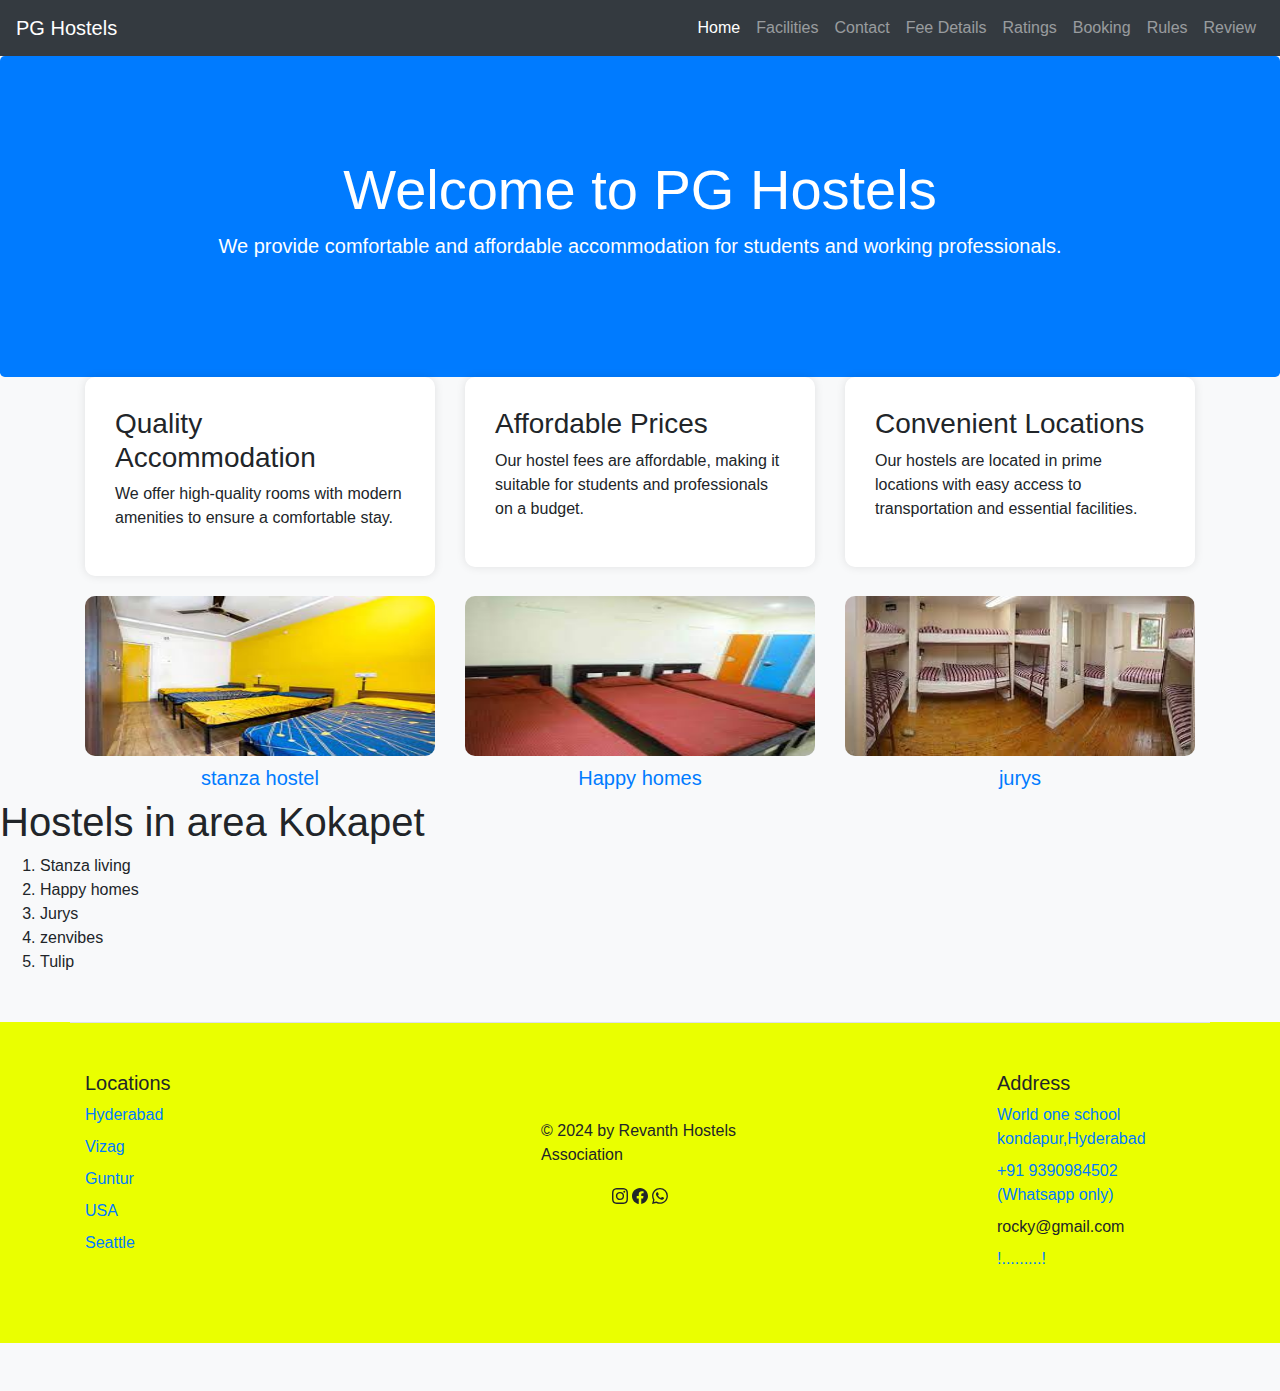
<file: index.html>
<!DOCTYPE html>
  <html lang="en">
  <head>
      <meta charset="UTF-8">
      <meta name="viewport" content="width=device-width, initial-scale=1.0">
      <title>PG Hostels Advertisement</title>
      <link rel="stylesheet" href="https://maxcdn.bootstrapcdn.com/bootstrap/4.5.2/css/bootstrap.min.css">
      <style>
        
          body {
              background-color: #f8f9fa; 
          }

          .navbar {
              background-color: #343a40; 
          }

          .navbar-brand {
              color: #ffffff; 
          }

          .navbar-nav .nav-link {
              color: #ffffff;
          }

          .jumbotron {
              background-color: #007bff; 
              color: #ffffff; 
              padding: 100px 0; 
              margin-bottom: 0; 
          }

          .feature-box {
              background-color: #ffffff; 
              padding: 30px;
              border-radius: 10px;
              box-shadow: 0px 0px 10px rgba(0, 0, 0, 0.1); 
              margin-bottom: 20px; 
              
          }

          .img img {
              width: 100%; 
              border-radius: 10px; 
              margin-bottom: 10px; 
          }

          .img h1 {
              color: #007bff; 
              font-size: 20px; 
              text-align: center; 
          }
      </style>
  </head>
  <body>
      <nav class="navbar navbar-expand-lg navbar-dark bg-dark">
          <a class="navbar-brand" href="#">PG Hostels</a>
          <button class="navbar-toggler" type="button" data-toggle="collapse" data-target="#navbarNav" aria-controls="navbarNav" aria-expanded="false" aria-label="Toggle navigation">
              <span class="navbar-toggler-icon"></span>
          </button>
          <div class="collapse navbar-collapse" id="navbarNav">
              <ul class="navbar-nav ml-auto">
                  <li class="nav-item active">
                      <a class="nav-link" href="index.html">Home</a>
                  </li>
                  <li class="nav-item">
                      <a class="nav-link" href="facilities.html">Facilities</a>
                  </li>
                  <li class="nav-item">
                      <a class="nav-link" href="contact.html">Contact</a>
                  </li>
                  <li class="nav-item">
                      <a class="nav-link" href="fee.html">Fee Details</a>
                  </li>
                  <li class="nav-item">
                    <a class="nav-link" href="ratings.html">Ratings</a>
                    </li>
                    <li class="nav-item">
                      <a class="nav-link" href="booking.html">Booking</a>
                </li>
                <li class="nav-item">
                  <a class="nav-link" href="rules.html">Rules</a>
            </li>
        <li class="nav-item">
          <a class="nav-link" href="review.html">Review</a>
    </li>
              </ul>
          </div>
      </nav>

      <div class="jumbotron text-center">
          <h1 class="display-4">Welcome to PG Hostels</h1>
          <p class="lead">We provide comfortable and affordable accommodation for students and working professionals.</p>
      </div>

      <div class="container">
          <div class="row">
              <div class="col-md-4">
                  <div class="feature-box">
                      <h3>Quality Accommodation</h3>
                      <p>We offer high-quality rooms with modern amenities to ensure a comfortable stay.</p>
                  </div>
              </div>
              <div class="col-md-4">
                  <div class="feature-box">
                      <h3>Affordable Prices</h3>
                      <p>Our hostel fees are affordable, making it suitable for students and professionals on a budget.</p>
                  </div>
              </div>
              <div class="col-md-4">
                  <div class="feature-box">
                      <h3>Convenient Locations</h3>
                      <p>Our hostels are located in prime locations with easy access to transportation and essential facilities.</p>
                  </div>
              </div>
          </div>
      </div>
      <div class="container">
        <div class="row">
            <div class="col-md-4">
                <div class="img">
                    <img src="img1.jpeg" width="250px" height="160px">
                    <h1>stanza hostel</h1>
                </div>
            </div>
            <div class="col-md-4">
                <div class="img"><img src="img2.jpeg" width="250px" height="160px">
                <h1>Happy homes</h1>
                </div>
            </div>
            <div class="col-md-4">
                <div class="img">
                  <img src="img3.jpeg" width="250px" height="160px">
                  <h1>jurys</h1>
                </div>
            </div>
        </div>
    </div>
    <h1>Hostels in area Kokapet</h1>
    <ol type="1">
      <li>Stanza living</li>
      <li>Happy homes</li>
      <li>Jurys</lil>
      <li>zenvibes</li>
      <li>Tulip</li>
      </ol>
      <div class="footer" style="background-color: rgb(234, 255, 0);">
        <div class="container">
          <footer class="row row-cols-1 row-cols-sm-2 row-cols-md-5 py-5 my-5 border-top">
            
            <div class="col mb-3">
              <h5>Locations</h5>
              <ul class="nav flex-column">
                <li class="nav-item mb-2"><a href="#" class="nav-link p-0 text-body-secondary">Hyderabad</a></li>
                <li class="nav-item mb-2"><a href="#" class="nav-link p-0 text-body-secondary">Vizag</a></li>
                <li class="nav-item mb-2"><a href="#" class="nav-link p-0 text-body-secondary">Guntur</a></li>
                <li class="nav-item mb-2"><a href="#" class="nav-link p-0 text-body-secondary">USA</a></li>
                <li class="nav-item mb-2"><a href="#" class="nav-link p-0 text-body-secondary">Seattle</a></li>
              </ul>
            </div>
            
        
            <div class="col mb-3">
        
            </div>
        
            <div class="col mb-3">
              <a href="/" class="d-flex align-items-center mb-3 link-body-emphasis text-decoration-none">
                <svg class="bi me-2" width="40" height="32"><use xlink:href="#bootstrap"></use></svg>
              </a>
              <p class="text-body-secondary">© 2024 by Revanth Hostels Association</p>
              <div style="text-align: center;">
                <svg xmlns="http://www.w3.org/2000/svg" width="16" height="16" fill="currentColor" class="bi bi-instagram" viewBox="0 0 16 16">
                  <path d="M8 0C5.829 0 5.556.01 4.703.048 3.85.088 3.269.222 2.76.42a3.9 3.9 0 0 0-1.417.923A3.9 3.9 0 0 0 .42 2.76C.222 3.268.087 3.85.048 4.7.01 5.555 0 5.827 0 8.001c0 2.172.01 2.444.048 3.297.04.852.174 1.433.372 1.942.205.526.478.972.923 1.417.444.445.89.719 1.416.923.51.198 1.09.333 1.942.372C5.555 15.99 5.827 16 8 16s2.444-.01 3.298-.048c.851-.04 1.434-.174 1.943-.372a3.9 3.9 0 0 0 1.416-.923c.445-.445.718-.891.923-1.417.197-.509.332-1.09.372-1.942C15.99 10.445 16 10.173 16 8s-.01-2.445-.048-3.299c-.04-.851-.175-1.433-.372-1.941a3.9 3.9 0 0 0-.923-1.417A3.9 3.9 0 0 0 13.24.42c-.51-.198-1.092-.333-1.943-.372C10.443.01 10.172 0 7.998 0zm-.717 1.442h.718c2.136 0 2.389.007 3.232.046.78.035 1.204.166 1.486.275.373.145.64.319.92.599s.453.546.598.92c.11.281.24.705.275 1.485.039.843.047 1.096.047 3.231s-.008 2.389-.047 3.232c-.035.78-.166 1.203-.275 1.485a2.5 2.5 0 0 1-.599.919c-.28.28-.546.453-.92.598-.28.11-.704.24-1.485.276-.843.038-1.096.047-3.232.047s-2.39-.009-3.233-.047c-.78-.036-1.203-.166-1.485-.276a2.5 2.5 0 0 1-.92-.598 2.5 2.5 0 0 1-.6-.92c-.109-.281-.24-.705-.275-1.485-.038-.843-.046-1.096-.046-3.233s.008-2.388.046-3.231c.036-.78.166-1.204.276-1.486.145-.373.319-.64.599-.92s.546-.453.92-.598c.282-.11.705-.24 1.485-.276.738-.034 1.024-.044 2.515-.045zm4.988 1.328a.96.96 0 1 0 0 1.92.96.96 0 0 0 0-1.92m-4.27 1.122a4.109 4.109 0 1 0 0 8.217 4.109 4.109 0 0 0 0-8.217m0 1.441a2.667 2.667 0 1 1 0 5.334 2.667 2.667 0 0 1 0-5.334"/>
                </svg>
                <svg xmlns="http://www.w3.org/2000/svg" width="16" height="16" fill="currentColor" class="bi bi-facebook" viewBox="0 0 16 16">
                  <path d="M16 8.049c0-4.446-3.582-8.05-8-8.05C3.58 0-.002 3.603-.002 8.05c0 4.017 2.926 7.347 6.75 7.951v-5.625h-2.03V8.05H6.75V6.275c0-2.017 1.195-3.131 3.022-3.131.876 0 1.791.157 1.791.157v1.98h-1.009c-.993 0-1.303.621-1.303 1.258v1.51h2.218l-.354 2.326H9.25V16c3.824-.604 6.75-3.934 6.75-7.951"/>
                </svg>
                <svg xmlns="http://www.w3.org/2000/svg" width="16" height="16" fill="currentColor" class="bi bi-whatsapp" viewBox="0 0 16 16">
                  <path d="M13.601 2.326A7.85 7.85 0 0 0 7.994 0C3.627 0 .068 3.558.064 7.926c0 1.399.366 2.76 1.057 3.965L0 16l4.204-1.102a7.9 7.9 0 0 0 3.79.965h.004c4.368 0 7.926-3.558 7.93-7.93A7.9 7.9 0 0 0 13.6 2.326zM7.994 14.521a6.6 6.6 0 0 1-3.356-.92l-.24-.144-2.494.654.666-2.433-.156-.251a6.56 6.56 0 0 1-1.007-3.505c0-3.626 2.957-6.584 6.591-6.584a6.56 6.56 0 0 1 4.66 1.931 6.56 6.56 0 0 1 1.928 4.66c-.004 3.639-2.961 6.592-6.592 6.592m3.615-4.934c-.197-.099-1.17-.578-1.353-.646-.182-.065-.315-.099-.445.099-.133.197-.513.646-.627.775-.114.133-.232.148-.43.05-.197-.1-.836-.308-1.592-.985-.59-.525-.985-1.175-1.103-1.372-.114-.198-.011-.304.088-.403.087-.088.197-.232.296-.346.1-.114.133-.198.198-.33.065-.134.034-.248-.015-.347-.05-.099-.445-1.076-.612-1.47-.16-.389-.323-.335-.445-.34-.114-.007-.247-.007-.38-.007a.73.73 0 0 0-.529.247c-.182.198-.691.677-.691 1.654s.71 1.916.81 2.049c.098.133 1.394 2.132 3.383 2.992.47.205.84.326 1.129.418.475.152.904.129 1.246.08.38-.058 1.171-.48 1.338-.943.164-.464.164-.86.114-.943-.049-.084-.182-.133-.38-.232"/>
                </svg>
              </div>
            </div>

            <div class="col mb-3">
        
            </div>
            
                        
            <div class="col mb-3">
              <h5>Address</h5>
              <ul class="nav flex-column">
                <li class="nav-item mb-2"><a href="#" class="nav-link p-0 text-body-secondary">World one school kondapur,Hyderabad</a></li>
                <li class="nav-item mb-2"><a href="#" class="nav-link p-0 text-body-secondary">+91 9390984502 (Whatsapp only) </a></li>
                <li class="nav-item mb-2"><a href="#" class="nav-link p-0 text-body-secondary"></a>rocky@gmail.com</li>
                <li class="nav-item mb-2"><a href="#" class="nav-link p-0 text-body-secondary">!.........!</a></li>
                
              </ul>
            </div>
          </footer>
        </div>
      </div>

      <script src="https://code.jquery.com/jquery-3.5.1.slim.min.js"></script>
      </body>
      </html>
</file>
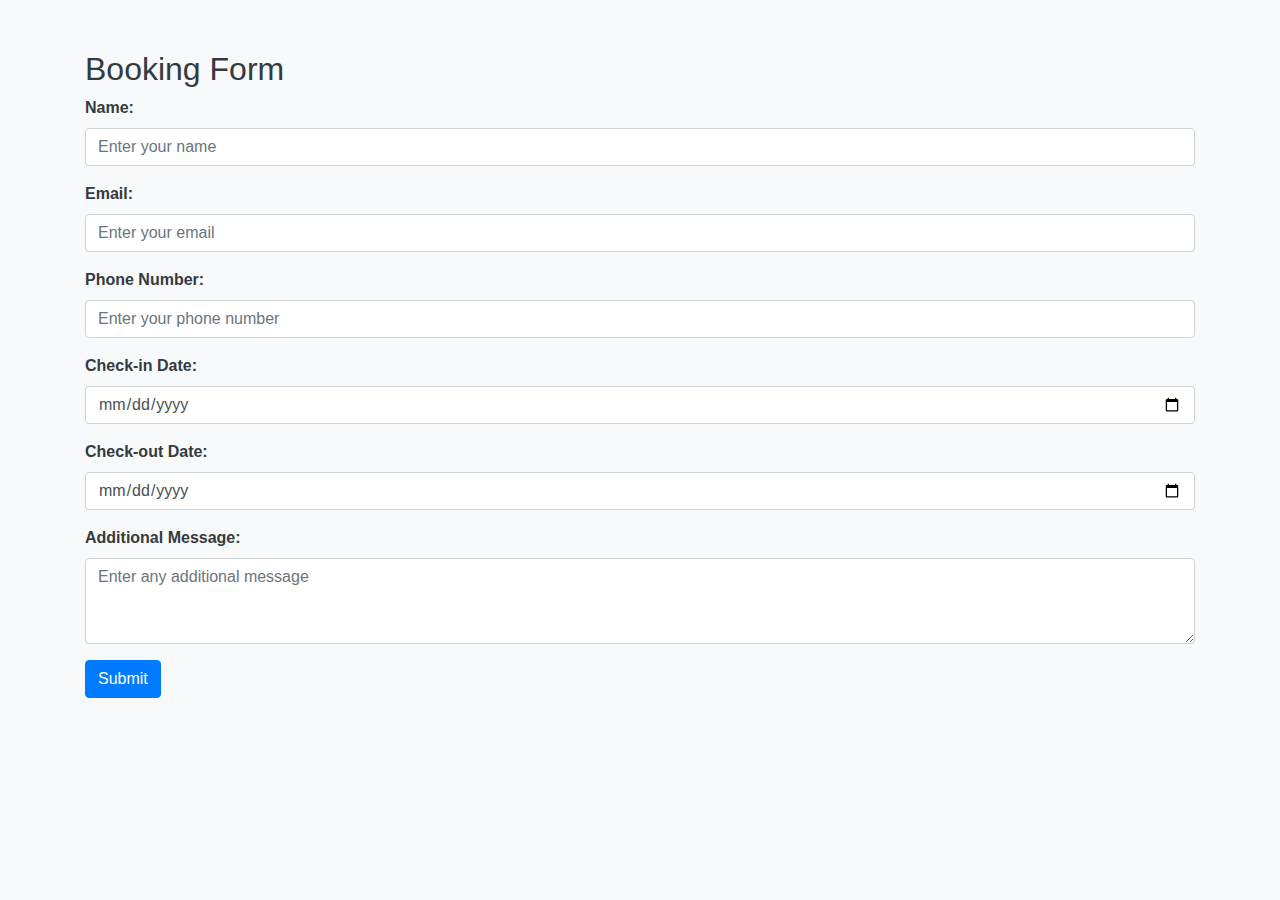
<file: booking.html>
<!DOCTYPE html>
<html lang="en">
<head>
    <meta charset="UTF-8">
    <meta name="viewport" content="width=device-width, initial-scale=1.0">
    <title>Booking Form</title>
    <link rel="stylesheet" href="https://maxcdn.bootstrapcdn.com/bootstrap/4.5.2/css/bootstrap.min.css">
    <style>
        body {
            background-color: #f8f9fa; 
            color: #343a40; /* Dark gray text */
        }

        .container {
            margin-top: 50px;
            margin-bottom: 50px;
        }

        .form-group label {
            font-weight: bold;
        }

        .btn-primary {
            background-color: #007bff;
            border-color: #007bff;
        }

        .btn-primary:hover {
            background-color: #0056b3;
            border-color: #0056b3;
        }
    </style>
</head>
<body>
    <div class="container">
        <h2>Booking Form</h2>
        <form>
            <div class="form-group">
                <label for="name">Name:</label>
                <input type="text" class="form-control" id="name" placeholder="Enter your name">
            </div>
            <div class="form-group">
                <label for="email">Email:</label>
                <input type="email" class="form-control" id="email" placeholder="Enter your email">
            </div>
            <div class="form-group">
                <label for="phone">Phone Number:</label>
                <input type="tel" class="form-control" id="phone" placeholder="Enter your phone number">
            </div>
            <div class="form-group">
                <label for="checkin">Check-in Date:</label>
                <input type="date" class="form-control" id="checkin">
            </div>
            <div class="form-group">
                <label for="checkout">Check-out Date:</label>
                <input type="date" class="form-control" id="checkout">
            </div>
            <div class="form-group">
                <label for="message">Additional Message:</label>
                <textarea class="form-control" id="message" rows="3" placeholder="Enter any additional message"></textarea>
            </div>
            <button type="submit" class="btn btn-primary">Submit</button>
        </form>
    </div>

    <script src="https://code.jquery.com/jquery-3.5.1.slim.min.js"></script>
</body>
</html>
</file>
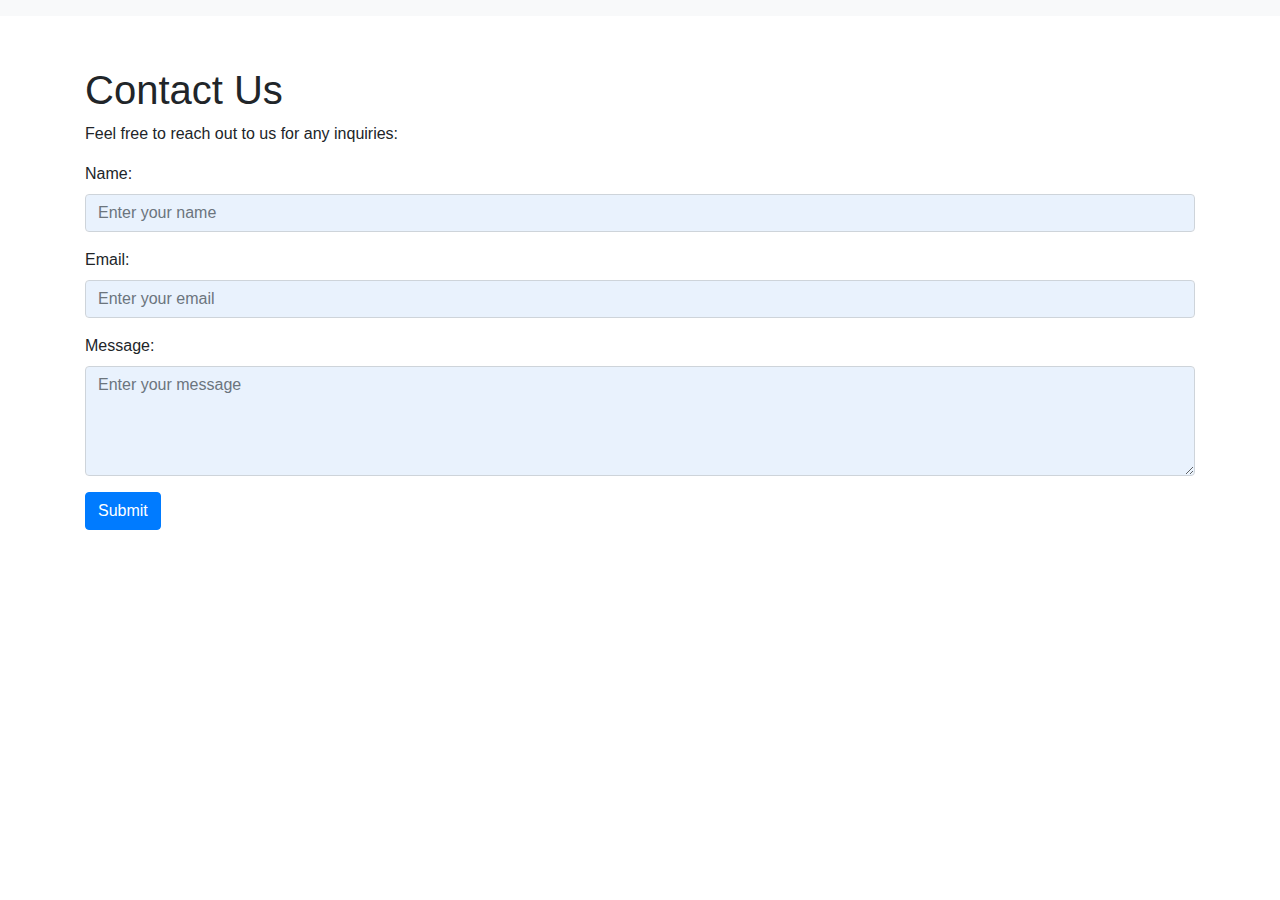
<file: contact.html>
<!DOCTYPE html>
<html lang="en">
<head>
  
    <link rel="stylesheet" href="https://maxcdn.bootstrapcdn.com/bootstrap/4.5.2/css/bootstrap.min.css">
    <style>
        .container {
            margin-top: 50px;
        }
        .form-control {
            background-color: #e9f2fd; 
            color: #495057;
        }

        .btn-primary {
            background-color: #007bff; 
            border-color: #007bff;
        }

        .btn-primary:hover {
            background-color: #0056b3; 
            border-color: #0056b3;
        }
    </style>
    <script>
        function validateForm() {
            var name = document.getElementById('name').value;
            var email = document.getElementById('email').value;
            var message = document.getElementById('message').value;

            if (name.trim() == "") {
                alert("Please enter your name.");
                return false;
            }
            var namePattern = /^[a-zA-Z]+$/;
             if (!namePattern.test(name)) {
                 alert("Name should contain only alphabetic characters");
                 return false;
             }

            if (email.trim() == "") {
                alert("Please enter your email.");
                return false;
            } else if (!validateEmail(email)) {
                alert("Please enter a valid email address.");
                return false;
            }

            if (message.trim() == "") {
                alert("Please enter your message.");
                return false;
            }

            return true;
        }

        function validateEmail(email) {
            var re = /\S+@\S+\.\S+/;
            return re.test(email);
        }
    </script>
</head>
<body>
    <nav class="navbar navbar-expand-lg navbar-light bg-light">
       
    </nav>

    <div class="container">
        <h1>Contact Us</h1>
        <p>Feel free to reach out to us for any inquiries:</p>
        <form onsubmit="return validateForm()">
            <div class="form-group">
                <label for="name">Name:</label>
                <input type="text" class="form-control" id="name" placeholder="Enter your name">
            </div>
            <div class="form-group">
                <label for="email">Email:</label>
                <input type="email" class="form-control" id="email" placeholder="Enter your email">
            </div>
            <div class="form-group">
                <label for="message">Message:</label>
                <textarea class="form-control" id="message" rows="4" placeholder="Enter your message"></textarea>
            </div>
            <button type="submit" class="btn btn-primary">Submit</button>
        </form>
    </div>

    <script src="https://code.jquery.com/jquery-3.5.1.slim.min.js"></script>
    <script src="https://cdn.jsdelivr.net/npm/@popperjs/core@2.5.4/dist/umd/popper.min.js"></script>
    <script src="https://maxcdn.bootstrapcdn.com/bootstrap/4.5.2/js/bootstrap.min.js"></script>
</body>
</html>
</file>
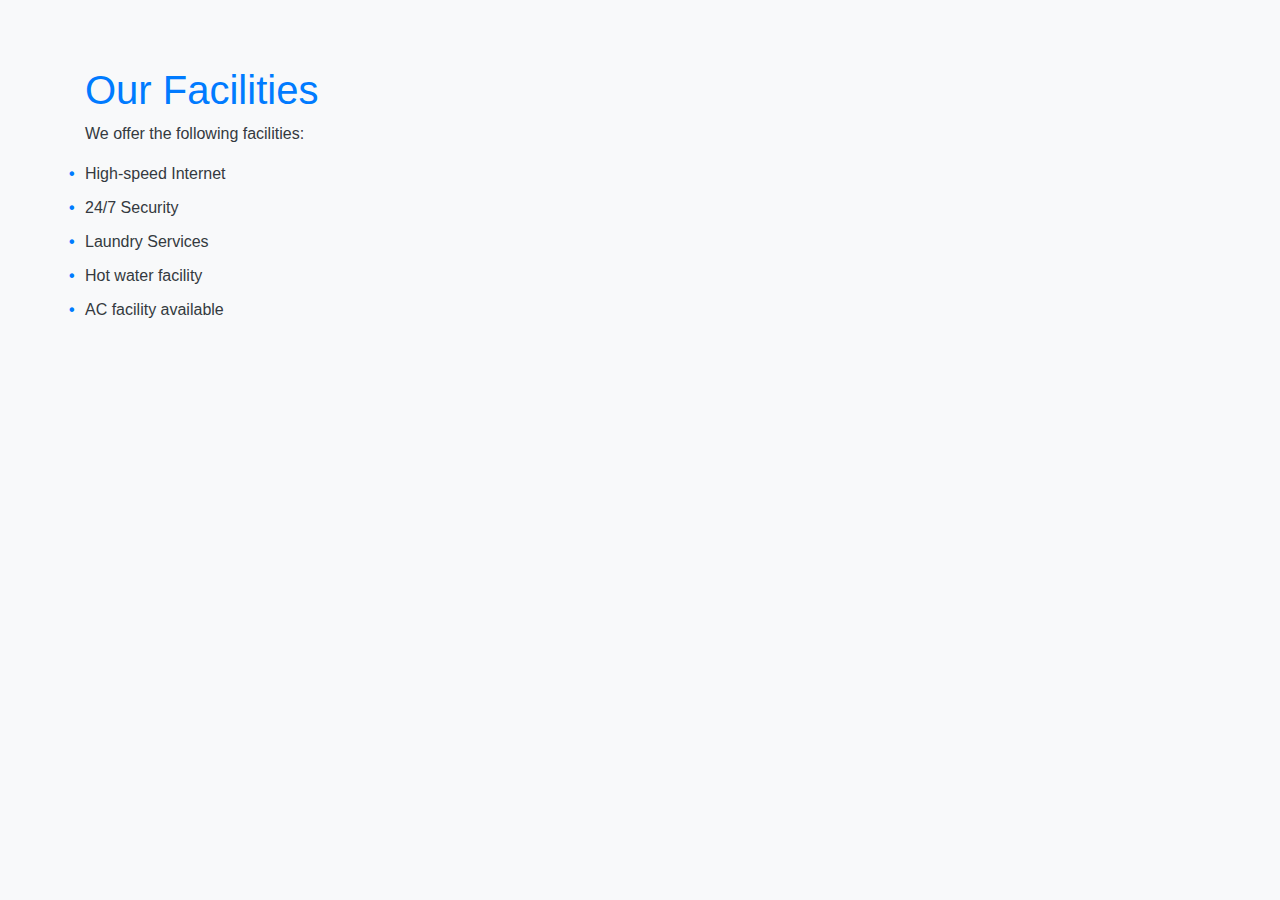
<file: facilities.html>
<!DOCTYPE html>
<html lang="en">
<head>
    <link rel="stylesheet" href="https://maxcdn.bootstrapcdn.com/bootstrap/4.5.2/css/bootstrap.min.css">
    <style>
        body {
            background-color: #f8f9fa; 
            color: #343a40; 
        }

        .container {
            margin-top: 50px;
        }

        h1 {
            color: #007bff;
        }

        ul {
            list-style-type: none; 
            padding-left: 0; 
        }

        li::before {
            content: "\2022"; 
            color: #007bff; 
            font-weight: bold; 
            display: inline-block;
            width: 1em;
            margin-left: -1em; 
        }

        li {
            margin-bottom: 10px; 
        }
    </style>
</head>
<body>
    <nav class="navbar navbar-expand-lg navbar-light bg-light">
     
    </nav>

    <div class="container">
        <h1>Our Facilities</h1>
        <p>We offer the following facilities:</p>
        <ul>
            <li>High-speed Internet</li>
            <li>24/7 Security</li>
            <li>Laundry Services</li>
            <li>Hot water facility</li>
            <li>AC facility available</li>
           
        </ul>
    </div>

</body>
</html>
</file>
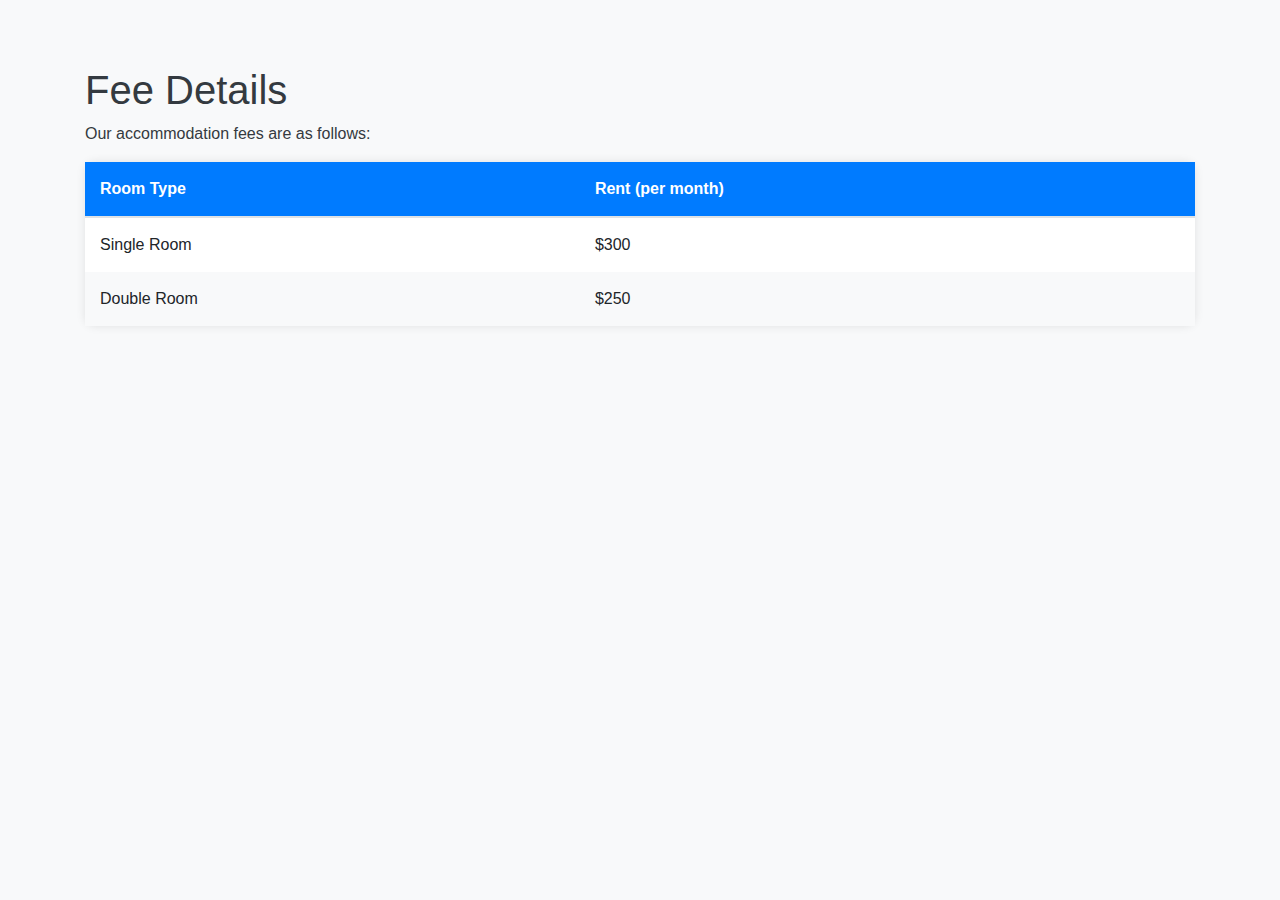
<file: fee.html>
<!DOCTYPE html>
<html lang="en">
<head>
    <link rel="stylesheet" href="https://maxcdn.bootstrapcdn.com/bootstrap/4.5.2/css/bootstrap.min.css">
    <style>
        body {
            background-color: #f8f9fa; 
            color: #343a40;
        }

        .container {
            margin-top: 50px;
        }

        .table {
            background-color: #ffffff; 
            border-radius: 10px;
            box-shadow: 0px 0px 10px rgba(0, 0, 0, 0.1); 
        }

        .table th, .table td {
            border: none; 
            padding: 15px; 
        }

        .table th {
            background-color: #007bff; 
            color: #ffffff; 
        }

        .table tbody tr:nth-child(even) {
            background-color: #f8f9fa; 
        }

        .table tbody tr:hover {
            background-color: #e9ecef; 
        }
    </style>
</head>
<body>
    <nav class="navbar navbar-expand-lg navbar-light bg-light">
    </nav>

    <div class="container">
        <h1>Fee Details</h1>
        <p>Our accommodation fees are as follows:</p>
        <table class="table">
            <thead>
                <tr>
                    <th>Room Type</th>
                    <th>Rent (per month)</th>
                </tr>
            </thead>
            <tbody>
                <tr>
                    <td>Single Room</td>
                    <td>$300</td>
                </tr>
                <tr>
                    <td>Double Room</td>
                    <td>$250</td>
                </tr>
               
            </tbody>
        </table>
    </div>
</body>
</html>
</file>
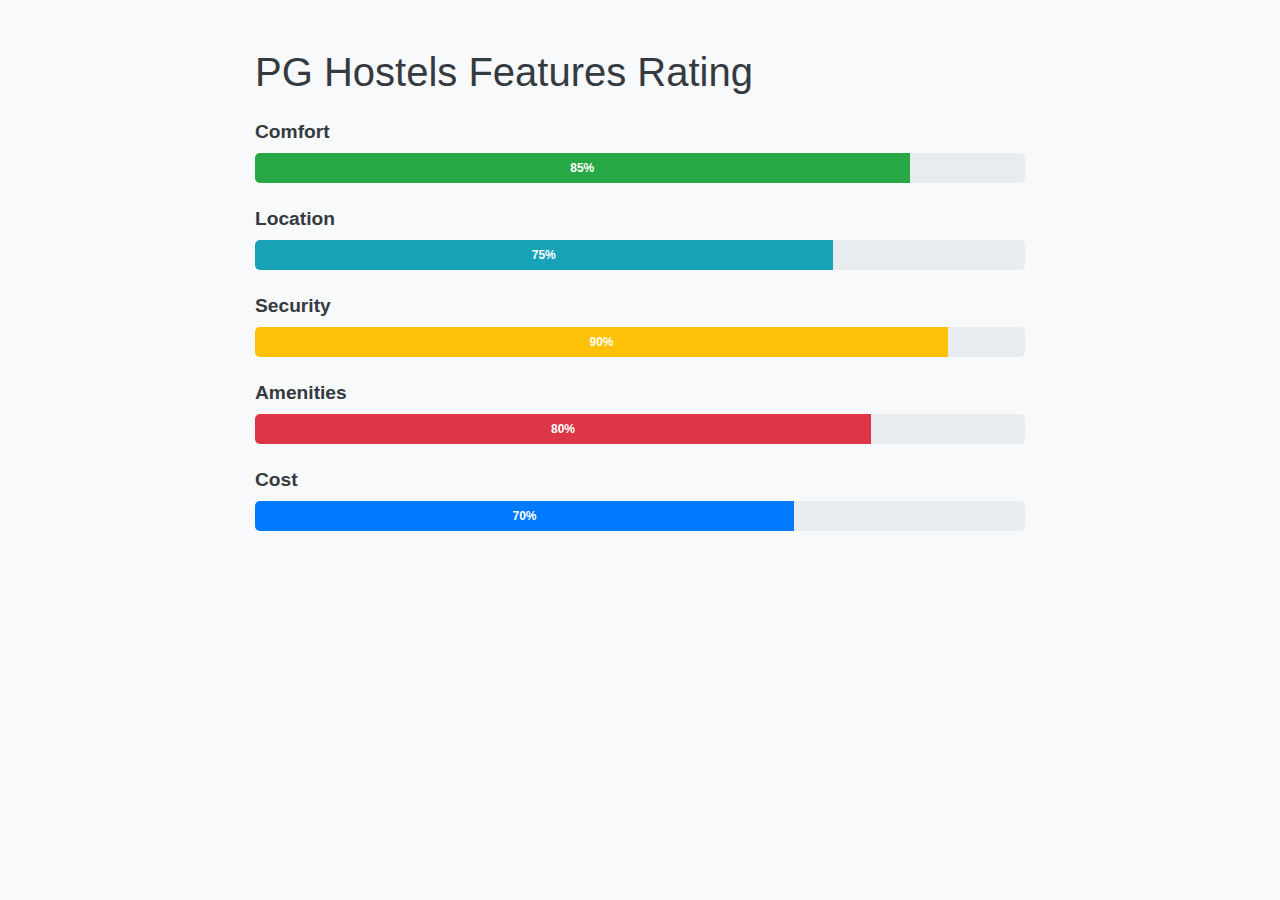
<file: ratings.html>
<!DOCTYPE html>
<html lang="en">
<head>
    <meta charset="UTF-8">
    <meta name="viewport" content="width=device-width, initial-scale=1.0">
    <title>PG Hostels Features Rating</title>
    <link rel="stylesheet" href="https://maxcdn.bootstrapcdn.com/bootstrap/4.5.2/css/bootstrap.min.css">
    <style>
        body {
            background-color: #f8f9fa; 
            color: #343a40; 
        }

        .container {
            max-width: 800px; 
        }

        .progress {
            height: 30px; 
            border-radius: 5px; 
        }

        .progress-bar {
            font-weight: bold; 
            line-height: 30px; 
        }

        .feature-title {
            font-size: 1.2rem; 
            font-weight: bold; 
            margin-bottom: 10px; 
        }
    </style>
</head>
<body>
    <div class="container mt-5">
        <h1 class="mb-4">PG Hostels Features Rating</h1>

        <div class="mb-4">
            <h2 class="feature-title">Comfort</h2>
            <div class="progress">
                <div class="progress-bar bg-success" role="progressbar" style="width: 85%;" aria-valuenow="85" aria-valuemin="0" aria-valuemax="100">85%</div>
            </div>
        </div>

        <div class="mb-4">
            <h2 class="feature-title">Location</h2>
            <div class="progress">
                <div class="progress-bar bg-info" role="progressbar" style="width: 75%;" aria-valuenow="75" aria-valuemin="0" aria-valuemax="100">75%</div>
            </div>
        </div>

        <div class="mb-4">
            <h2 class="feature-title">Security</h2>
            <div class="progress">
                <div class="progress-bar bg-warning" role="progressbar" style="width: 90%;" aria-valuenow="90" aria-valuemin="0" aria-valuemax="100">90%</div>
            </div>
        </div>

        <div class="mb-4">
            <h2 class="feature-title">Amenities</h2>
            <div class="progress">
                <div class="progress-bar bg-danger" role="progressbar" style="width: 80%;" aria-valuenow="80" aria-valuemin="0" aria-valuemax="100">80%</div>
            </div>
        </div>

        <div class="mb-4">
            <h2 class="feature-title">Cost</h2>
            <div class="progress">
                <div class="progress-bar bg-primary" role="progressbar" style="width: 70%;" aria-valuenow="70" aria-valuemin="0" aria-valuemax="100">70%</div>
            </div>
        </div>
    </div>
</body>
</html>
</file>
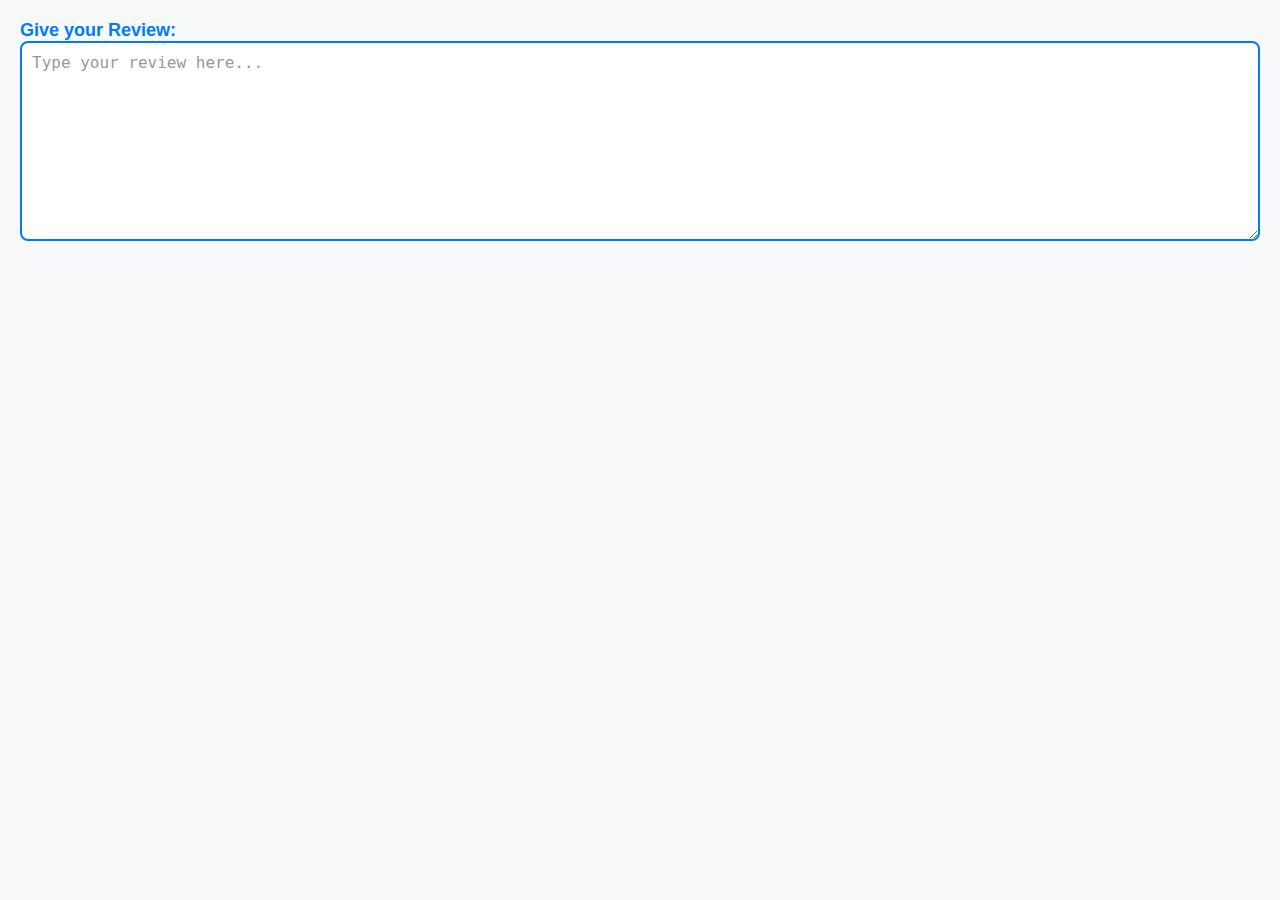
<file: review.html>
<!DOCTYPE html>
<html lang="en">
<head>
    <meta charset="UTF-8">
    <meta name="viewport" content="width=device-width, initial-scale=1.0">
    <title>Textarea Example</title>
    <style>
        body {
            font-family: Arial, sans-serif;
            background-color: #f8f9fa; 
            color: #333;
        }

        textarea {
            width: 100%; 
            height: 200px; 
            padding: 10px; 
            font-size: 16px; 
            border: 2px solid #007bff; 
            border-radius: 8px;
            box-sizing: border-box;
            resize: vertical; 
        }

        textarea:focus {
            outline: none; 
            border-color: #0056b3;
        }

        label {
            font-size: 18px; 
            font-weight: bold;
            color: #007bff;
        }

        ::placeholder {
            color: #999; 
        }

       
        body {
            padding: 20px;
            margin: 0;
        }
    </style>
</head>
<body>
    <label for="message">Give your Review:</label><br>
    <textarea id="message" name="message" placeholder="Type your review here..."></textarea>
</body>
</html>
</file>
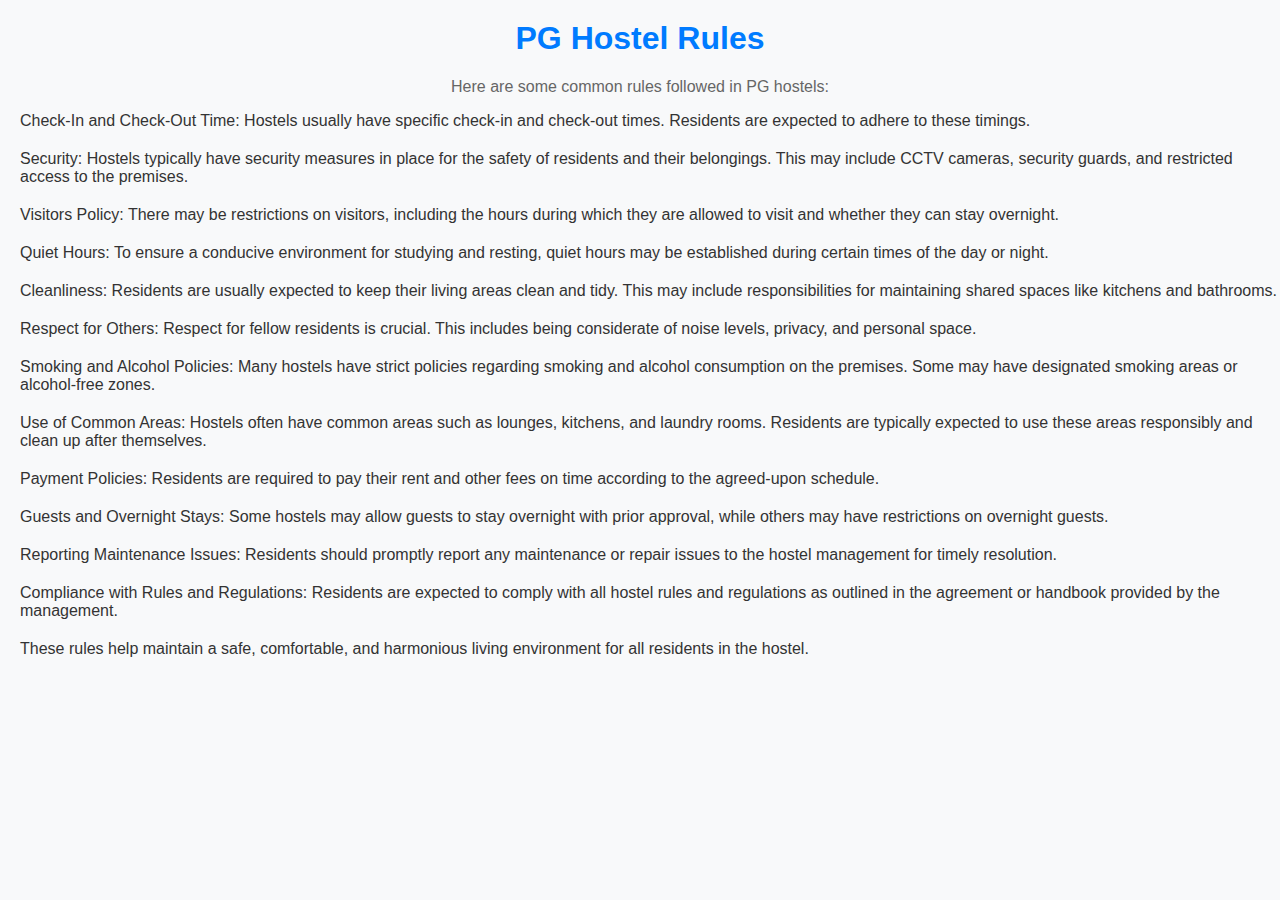
<file: rules.html>
<!DOCTYPE html>
<html lang="en">
<head>
    <meta charset="UTF-8">
    <meta name="viewport" content="width=device-width, initial-scale=1.0">
    <title>PG Hostel Rules</title>
    <style>
        body {
            font-family: Arial, sans-serif;
            background-color: #f8f9fa;
            color: #333;
            margin: 0;
            padding: 0;
        }

        ol {
            list-style-type: none;
            counter-reset: rule-counter;
            padding-left: 0;
        }

        li {
            margin-bottom: 20px;
            padding-left: 20px;
            position: relative;
        }

        li:before {
            content: counter(rule-counter);
            counter-increment: rule-counter;
            background-color: #007bff;
            color: #fff;
            font-weight: bold;
            border-radius: 50%;
            width: 30px;
            height: 30px;
            display: inline-flex;
            align-items: center;
            justify-content: center;
            position: absolute;
            left: -40px;
            top: 50%;
            transform: translateY(-50%);
        }

        h1 {
            color: #007bff;
            text-align: center;
            margin-top: 20px;
        }

        p {
            text-align: center;
            margin-top: 10px;
            color: #666;
        }
    </style>
</head>
<body>
    <h1>PG Hostel Rules</h1>
    <p>Here are some common rules followed in PG hostels:</p>
    <ol>
        <li>Check-In and Check-Out Time: Hostels usually have specific check-in and check-out times. Residents are expected to adhere to these timings.</li>
        <li>Security: Hostels typically have security measures in place for the safety of residents and their belongings. This may include CCTV cameras, security guards, and restricted access to the premises.</li>
        <li>Visitors Policy: There may be restrictions on visitors, including the hours during which they are allowed to visit and whether they can stay overnight.</li>
        <li>Quiet Hours: To ensure a conducive environment for studying and resting, quiet hours may be established during certain times of the day or night.</li>
        <li>Cleanliness: Residents are usually expected to keep their living areas clean and tidy. This may include responsibilities for maintaining shared spaces like kitchens and bathrooms.</li>
        <li>Respect for Others: Respect for fellow residents is crucial. This includes being considerate of noise levels, privacy, and personal space.</li>
        <li>Smoking and Alcohol Policies: Many hostels have strict policies regarding smoking and alcohol consumption on the premises. Some may have designated smoking areas or alcohol-free zones.</li>
        <li>Use of Common Areas: Hostels often have common areas such as lounges, kitchens, and laundry rooms. Residents are typically expected to use these areas responsibly and clean up after themselves.</li>
        <li>Payment Policies: Residents are required to pay their rent and other fees on time according to the agreed-upon schedule.</li>
        <li>Guests and Overnight Stays: Some hostels may allow guests to stay overnight with prior approval, while others may have restrictions on overnight guests.</li>
        <li>Reporting Maintenance Issues: Residents should promptly report any maintenance or repair issues to the hostel management for timely resolution.</li>
        <li>Compliance with Rules and Regulations: Residents are expected to comply with all hostel rules and regulations as outlined in the agreement or handbook provided by the management.</li>
        <li>These rules help maintain a safe, comfortable, and harmonious living environment for all residents in the hostel.</li>
    </ol>
</body>
</html>
</file>
